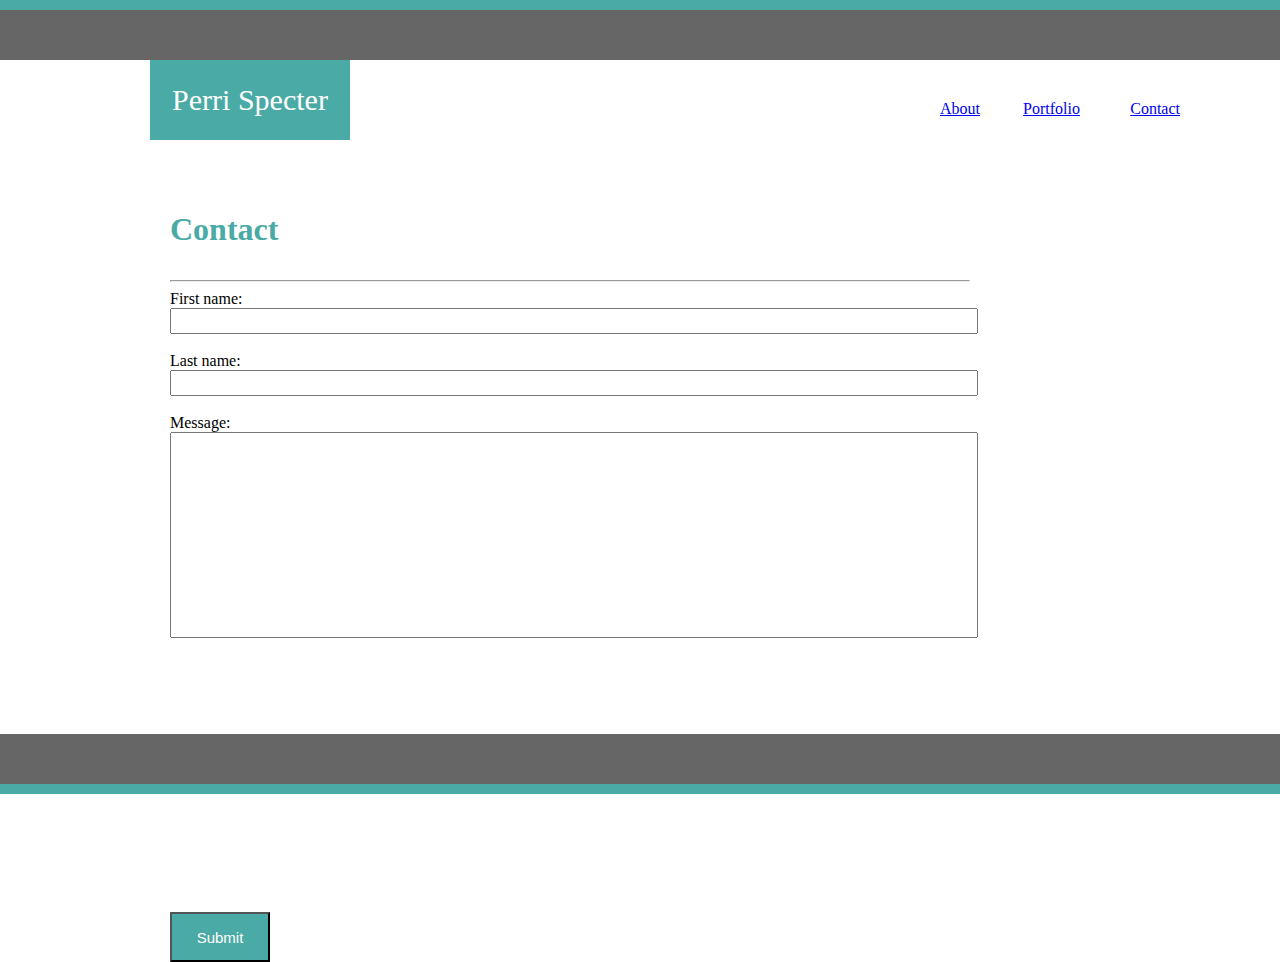
<file: contact.html>
<!DOCTYPE html>
<html>
<title>Basic-Portfolio</title>
 <head>
<link rel="stylesheet" type ="text/css" href="assets/css/style.css"/a>
 </head>

 <body>

<div class="greenrec"></div>
 <div class="rectangle"></div>
        

<div class="whiterec">
<div class="MeBox">Perri Specter</div>
<div id="About2"><a href="index.html">About</a></div>
<div id="Portfolio2"><a href="portfolio.html">Portfolio</a></div>
<div id="Contact2"><a href="contact.html">Contact</a></a></div>
</div>
</div>

                




<div class="ContactInfo">
<h1>Contact</h1>
<hr>
<form name="myForm" action="/action_page.php" method="get">
    First name: <br> <input type="text" name="fname"><br> <br>
    Last name: <br> <input type="text" name="lname"><br><br>
    Message: <br> <input type="comments" name="cname"
    </form>
</div>

<button id="submit">Submit</button>








<br><br><br><br><br><br><br><br><br><br><br><br><br><br>
<br><br><br><br><br><br><br><br><br><br><br><br><br><br>
<br><br><br><br><br>

<div class="rectangle"></div>
<div class="greenrec"></div>



 </body>








</html>
</file>
<file: assets/css/style.css>
#CrystalCollector {
    position: relative;
    top: 740px;
    left: 170px;
    color: #4aaaa5;
}

#hw {
    position: relative;
    top: 740px;
    left: 170px;
    color: #4aaaa5;
}

#img5{
    float: left;
    position: absolute;
    width: 30%;
    right: 570px;
    bottom: 165px;
  
}

#img4{
    position: absolute;
    left: 260px;
    top: 340px;
  
}

#img3{
    float: static;
    position: absolute;
    top: 340px;
    left: 20px;


}

#img2{
    float:left;
    width: 30%;
    position: relative;
    left: 0px;
}

.container{
    float:left;
    position: relative;
    width: 30%;
    height: 100px;
    
}

.textblock {
    background-color: #4aaaa5;
    width: 200px;
    height: 45px;
    color: white;
    position: absolute;
    top: 95px;
    left: 0px;
    text-align: center;
    line-height: 15px;
    font-family: "Georgia, Times, Times New Roman, serif";
    font-size: 12px;
    

}


.PortfolioInfo {
    background-color:#ffffff;
    width: 800px;
    height: 780px;
    position: absolute;
    top: 180px;
    left: 150px;
    padding: 20px
}


/*btwn contact and portfolio*/ 

#submit {
    height: 50px;
    width: 100px;
    background-color: #4aaaa5;
    color: white;
    position: absolute;
    left: 170px;
    bottom: -62px;
    font-size: 15px;

}

input[type=text] {
    width: 800px;
    height: 20px
}

input[type=comments] {
    width: 800px;
    height: 200px
}

#About2 {
    color: #666666;
   position: absolute;
   right: 300px;
   top: 100px;
   
}

#Portfolio2 {
    color: #666666;
   position: absolute;
   right: 200px;
   top: 100px;
   
}

#Contact2 {
    color: #666666;
   position: absolute;
   right: 100px;
   top: 100px;
  
   
}





.ContactInfo {
    background-color:#ffffff;
    width: 800px;
    height: 500px;
    position: absolute;
    top: 180px;
    left: 150px;
    padding: 20px
}


/*index.html btwn contact.html*/

#About {
    color: #666666;
   position: absolute;
   right: 300px;
   top: 50px;
   
}

#Portfolio {
    color: #666666;
   position: absolute;
   right: 200px;
   top: 50px;
   
}

#Contact {
    color: #666666;
   position: absolute;
   right: 100px;
   top: 50px;
   
}

.MeBox {
    background-color:#4aaaa5;
    color:#ffffff;
    font-size: 30px;
    padding: 0px;
    height: 80px;
    width: 200px;
    position: relative;
    left: 150px;
    text-align: center;
    vertical-align: middle;
    line-height: 80px;
    

}

.whiterec {
    background-color:#ffffff;
    height: 80px;
}


.greenrec {
    background-color:#4aaaa5;
    height: 10px;
}

.rectangle {
    background-color: #666666;
    height: 50px;
    margin: 0;
    padding: 0;


}
body {
    background-image: url("https://images.freecreatives.com/wp-content/uploads/2015/04/white-linen-background.jpg");
    margin: 0;
}

h1 {
    color:#4aaaa5;
    position: relative;
    bottom: 10px;

}

.AboutInfo {
    color: #777777;
    background-color: #ffffff;
    width: 960px;
    padding: 20px;
    position: absolute;
   right: 100px;
   top: 100px;
  
}

#img {
    width: 250px;
    float: left;

<<<<<<< HEAD
}
=======
}
>>>>>>> 63e25ff7d0dc1bdd2db20fc6bd2268c74512cdaa
</file>
